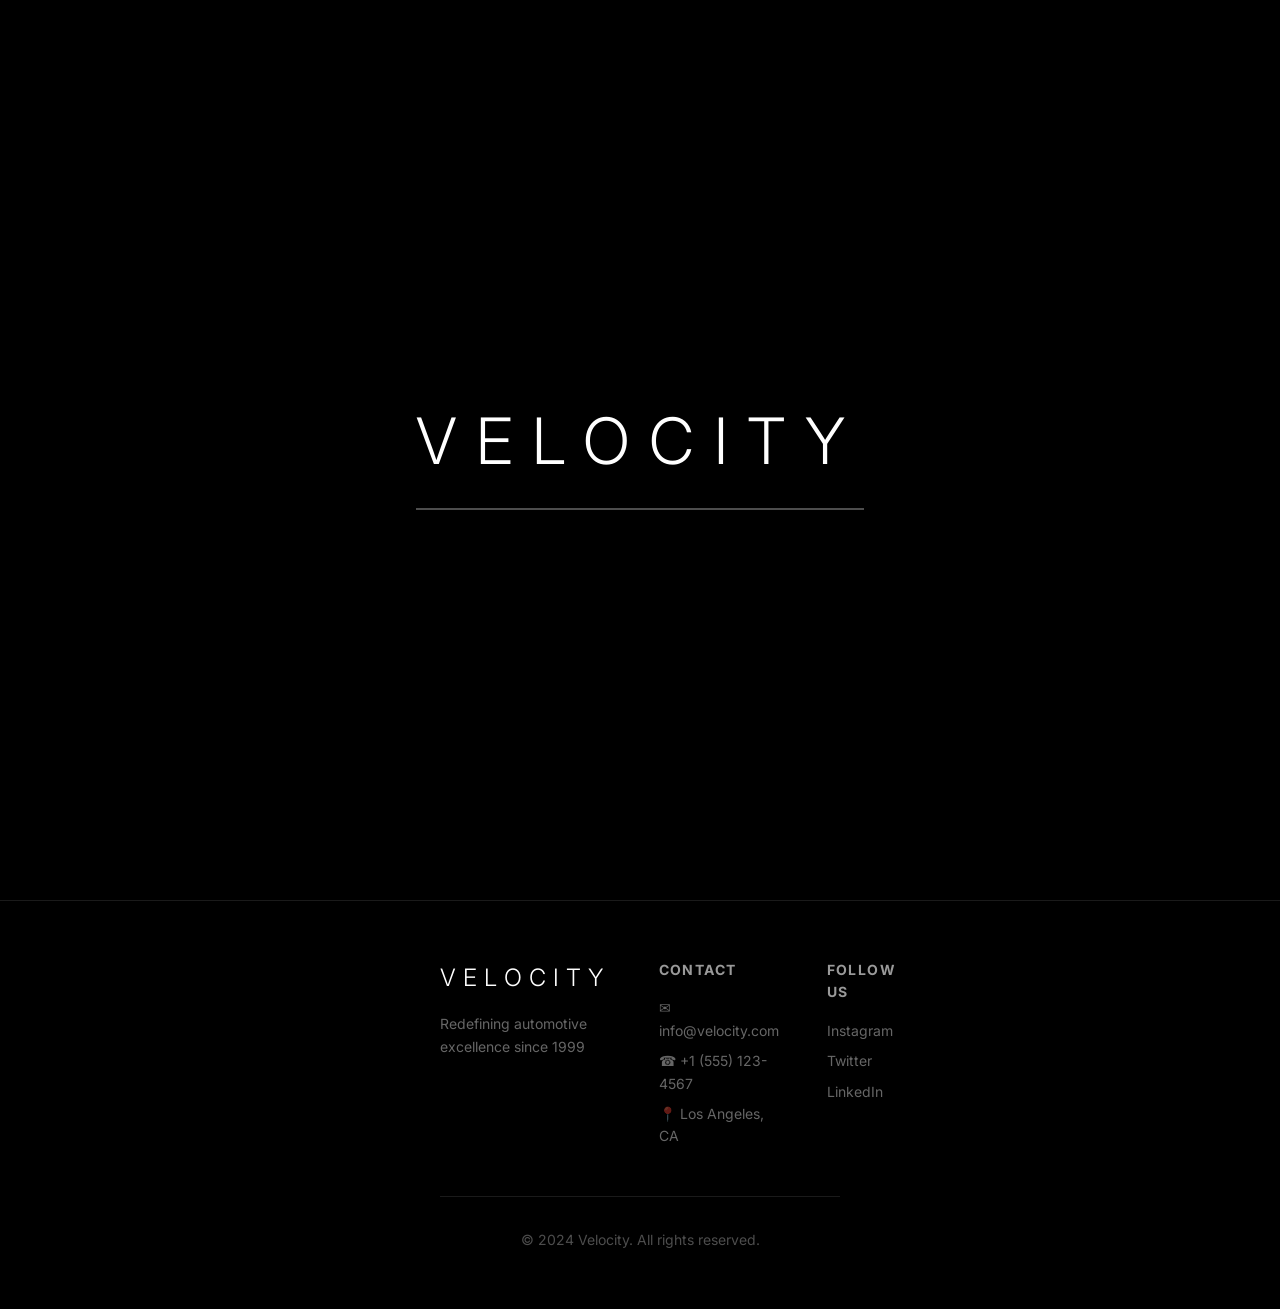
<file: index.html>
<!DOCTYPE html>
<html lang="en">
<head>
    <meta charset="UTF-8">
    <meta name="viewport" content="width=device-width, initial-scale=1.0">
    <title>Velocity - Premium Car Showcase</title>
    <link rel="stylesheet" href="login_style.css?v=2">
    <link rel="preconnect" href="https://fonts.googleapis.com">
    <link rel="preconnect" href="https://fonts.gstatic.com" crossorigin>
    <link href="https://fonts.googleapis.com/css2?family=Inter:wght@100;200;300;400;500;600;700&display=swap" rel="stylesheet">
</head>
<body>
    <!-- Loading Screen -->
    <div id="loading-screen" class="loading-screen">
        <div class="loading-content">
            <div class="loading-text">VELOCITY</div>
            <div class="loading-bar"></div>
        </div>
    </div>

    <!-- Navigation -->
    <nav class="navbar" id="navbar">
        <div class="nav-logo">VELOCITY</div>
        <div class="nav-links">
            <a href="sign_up.html" class="logout-link">SIGN UP</a>
        </div>
    </nav>

    <!-- Hero Section -->
    <section class="hero" id="hero">
        <div class="hero-background"></div>
        <div class="hero-content">
        <div class="container">
        <div class="card">
            <h1>Sign In</h1>
            <h4>Hi! Welcome Back, You've Been Missed</h4>

            <div class="Input_group">
                <input type="email" id="email" required placeholder=" ">
                <label for="email">Enter Email</label>
            </div>

            <div class="Input_group">
                <input type="password" id="password" required placeholder=" ">
                <label for="password">Enter Password</label>
            </div>

            <div class="hero_btns">
                <a href="showcase.html" class="btn">Sign In</a>
            </div>

            <div class="footer-links">
                <p><a href="forgotpass.html" class="green-link">Forgot Password?</a> or <a href="sign_up.html" class="green-link">Don't have account?</a></p>
            </div>
        </div>
    </div>
    </section>

   

    <!-- Footer -->
    <footer class="footer">
        <div class="container">
            <div class="footer-grid">
                <div class="footer-col">
                    <div class="footer-logo">VELOCITY</div>
                    <p>Redefining automotive excellence since 1999</p>
                </div>
                <div class="footer-col">
                    <h3>CONTACT</h3>
                    <div class="footer-contact">
                        <div>✉ info@velocity.com</div>
                        <div>☎ +1 (555) 123-4567</div>
                        <div>📍 Los Angeles, CA</div>
                    </div>
                </div>
                <div class="footer-col">
                    <h3>FOLLOW US</h3>
                    <div class="footer-social">
                        <a href="#">Instagram</a>
                        <a href="#">Twitter</a>
                        <a href="#">LinkedIn</a>
                    </div>
                </div>
            </div>
            <div class="footer-bottom">
                © 2024 Velocity. All rights reserved.
            </div>
        </div>
    </footer>

    <!-- Toast Notification -->
    <div id="toast" class="toast"></div>

    <script src="script.js"></script>
</body>
</html>
</file>
<file: login_style.css>
/* ===================================
   RESET & BASE STYLES
   =================================== */
* { /* apply styles to every element */
    margin: 0; /* remove default browser margin */
    padding: 0; /* remove default browser padding */
    box-sizing: border-box; /* include padding and border in width/height calculations */
}

:root { /* define reusable CSS variables */
    --bg-black: #000000; /* black background color */
    --bg-dark: #0a0a0a; /* very dark gray */
    --bg-darker: #050505; /* almost black */
    --text-white: #ffffff; /* pure white text */
    --text-gray: rgba(255, 255, 255, 0.6); /* translucent white for secondary text */
    --text-light: rgba(255, 255, 255, 0.4); /* even lighter translucent white */
    --border-color: rgba(255, 255, 255, 0.1); /* subtle border color */
    --transition: all 0.3s ease; /* default transition shorthand */
}

html {
    scroll-behavior: smooth; /* smooth scrolling for anchor links */
    overflow-x: hidden; /* prevent horizontal scrollbars */
}

body {
    font-family: 'Inter', -apple-system, BlinkMacSystemFont, 'Segoe UI', sans-serif; /* main page font stack */
    background: var(--bg-black); /* dark page background */
    color: var(--text-white); /* default text color */
    line-height: 1.6; /* spacing between lines */
    overflow-x: hidden; /* prevent horizontal overflow */
    -webkit-font-smoothing: antialiased; /* smoother font on WebKit browsers */
    -moz-osx-font-smoothing: grayscale; /* smoother font on Firefox/macOS */
}

/* Custom Scrollbar */
::-webkit-scrollbar { /* style for WebKit scrollbar */
    width: 8px; /* scrollbar track width */
}

::-webkit-scrollbar-track { /* scrollbar track background */
    background: var(--bg-black); /* match page background */
}

::-webkit-scrollbar-thumb { /* scrollbar thumb (the draggable part) */
    background: rgba(255, 255, 255, 0.2); /* light translucent thumb */
    border-radius: 4px; /* round the thumb corners */
}

::-webkit-scrollbar-thumb:hover {
    background: rgba(255, 255, 255, 0.3); /* brighter thumb on hover */
}

::selection { /* text selection styling */
    background: rgba(255, 255, 255, 0.2); /* selection highlight */
    color: white; /* selected text color */
}

/* Container */
.container {
    max-width: 1400px; /* limit content width on large screens */
    margin: 0 auto; /* center container horizontally */
    padding: 0 2rem; /* horizontal padding inside container */
}

/* ===================================
   LOADING SCREEN
   =================================== */
.loading-screen { /* full-screen loading overlay */
    position: fixed; /* fix it in place on the viewport */
    inset: 0; /* top/right/bottom/left all 0 */
    z-index: 9999; /* keep it above all other content */
    background: var(--bg-black); /* dark background */
    display: flex; /* center loading content */
    align-items: center; /* vertical centering */
    justify-content: center; /* horizontal centering */
    transition: opacity 0.5s ease; /* fade-out transition */
}

.loading-screen.hidden {
    opacity: 0; /* hide the screen visually */
    pointer-events: none; /* allow clicks through when hidden */
}

.loading-content {
    text-align: center; /* center text inside loading block */
}

.loading-text {
    font-size: 4rem; /* large loading text */
    font-weight: 300; /* light font weight */
    letter-spacing: 0.3em; /* spacing between letters */
    margin-bottom: 1rem; /* space below text */
    animation: pulse 1.5s infinite; /* pulsing animation */
}

.loading-bar {
    height: 2px; /* thin loading line */
    background: rgba(255, 255, 255, 0.3); /* translucent line color */
    animation: loading 1.5s ease-in-out; /* animated width growth */
}

@keyframes pulse {
    0%, 100% { transform: scale(1); } /* normal size at start/end */
    50% { transform: scale(1.1); } /* pulse bigger halfway through */
}

@keyframes loading {
    0% { width: 0; } /* start with zero width */
    100% { width: 100%; } /* expand to full width */
}

/* ===================================
   NAVIGATION
   =================================== */
.navbar {
    position: fixed; /* keep navbar fixed at top */
    top: 0;
    left: 0;
    right: 0;
    z-index: 1000; /* above most page content */
    padding: 1.5rem 2rem; /* navbar padding */
    display: flex; /* horizontal layout */
    justify-content: space-between; /* space between logo and links */
    align-items: center; /* center items vertically */
    backdrop-filter: blur(12px); /* blurred background effect */
    background: rgba(0, 0, 0, 0.3); /* translucent dark background */
    border-bottom: 1px solid var(--border-color); /* subtle line below navbar */
    opacity: 0; /* initially hidden for animation */
    transform: translateY(-100%); /* start above view */
    animation: slideDown 0.8s ease forwards; /* animate into place */
    animation-delay: 2s; /* wait before animation starts */
}

.nav-logo {
    font-size: 1.5rem; /* logo font size */
    font-weight: 300; /* light weight text */
    letter-spacing: 0.3em; /* space out letters */
}

.nav-links {
    display: flex; /* horizontal list of links */
    gap: 2rem; /* space between links */
}

.nav-links a {
    color: var(--text-white); /* white link text */
    text-decoration: none; /* remove underline */
    font-size: 0.875rem; /* small text size */
    letter-spacing: 0.15em; /* letter spacing for links */
    transition: var(--transition); /* smooth hover transition */
}

.nav-links a.logout-link:hover {
    color: red; /* red text on hover for logout */
}

.nav-links a:hover {
    color: var(--text-gray); /* lighter link color on hover */
}

/* Active / current navigation link */
.nav-links a.active {
    color: #068fff; /* bright blue for active nav */
    text-shadow: 0 0 10px rgba(6, 143, 255, 0.25); /* glow effect */
    position: relative; /* allow absolute pseudo-element */
}

.nav-links a.active::after {
    content: ''; /* pseudo-element used for underline */
    position: absolute; /* position relative to active link */
    left: 50%;
    transform: translateX(-50%); /* center underline */
    bottom: -6px; /* place just below link text */
    width: 60%; /* underline width */
    height: 3px; /* underline thickness */
    background: linear-gradient(90deg, rgba(6,143,255,0.9), rgba(56,189,248,0.6)); /* gradient underline */
    border-radius: 2px; /* rounded ends */
    box-shadow: 0 6px 18px rgba(6,143,255,0.12); /* soft glow below */
}

.nav-links a.logout-link:hover {
    color: red !important; /* force red on hover for logout link */
}

@keyframes slideDown {
    to {
        opacity: 1; /* fade in nav */
        transform: translateY(0); /* slide nav down into place */
    }
}

/* ===================================
   HERO SECTION
   =================================== */
.hero {
    position: relative; /* contain absolute background */
    height: 100vh; /* full viewport height */
    display: flex; /* use flex layout */
    align-items: center; /* center vertically */
    justify-content: center; /* center horizontally */
    overflow: hidden; /* hide overflow from background */
}

.hero-background {
    position: absolute; /* sit behind hero content */
    inset: 0; /* fill entire hero area */
    background-image: url('https://images.unsplash.com/photo-1503376780353-7e6692767b70?w=1920&q=80'); /* hero background image */
    background-size: cover; /* cover entire area */
    background-position: center; /* center the image */
    z-index: 0; /* behind content */
}

.hero-background::after {
    content: '';
    position: absolute;
    inset: 0; /* overlay full hero background */
    background: linear-gradient(to bottom, rgba(0,0,0,0.7), rgba(0,0,0,0.5), rgba(0,0,0,1)); /* dark gradient overlay */
}

.hero-content {
    position: relative; /* stack above background */
    z-index: 10; /* bring content forward */
    text-align: center; /* center text */
    padding: 0 1rem; /* horizontal padding */
}

.hero-category {
    font-size: 0.875rem; /* smaller category text */
    letter-spacing: 0.3em; /* spaced letters */
    margin-bottom: 1.5rem; /* space below */
    color: var(--text-gray); /* secondary text color */
}

.hero-title {
    margin-bottom: 2rem; /* space below title */
}

.hero-title-line {
    font-size: clamp(4rem, 10vw, 8rem); /* responsive large heading */
    font-weight: 300; /* light title weight */
    line-height: 1; /* tight line spacing */
    letter-spacing: -0.02em; /* slight negative letter spacing */
    overflow: hidden; /* hide overflow if needed */
}

.hero-tagline {
    font-size: clamp(1.25rem, 3vw, 1.75rem); /* responsive tagline size */
    font-weight: 300; /* light weight */
    margin-bottom: 3rem; /* space under tagline */
    color: var(--text-gray); /* muted text color */
    max-width: 800px; /* limit tagline width */
    margin-left: auto; /* center within parent */
    margin-right: auto; /* center within parent */
}

.hero-specs {
    display: flex; /* horizontal stats layout */
    gap: 3rem; /* space between items */
    justify-content: center; /* center stats */
    font-size: 0.875rem; /* small stat text */
    letter-spacing: 0.15em; /* spacing between letters */
}

.spec-item {
    text-align: center; /* center each spec item */
}

.spec-value {
    font-size: 2rem; /* large number text */
    font-weight: 300; /* light text weight */
    margin-bottom: 0.25rem; /* space below value */
}

.spec-label {
    color: var(--text-light); /* lighter label text */
}

.scroll-indicator {
    position: absolute; /* position at bottom center */
    bottom: 3rem;
    left: 50%;
    transform: translateX(-50%); /* center horizontally */
    display: flex; /* stack arrow and text */
    flex-direction: column; /* vertical layout */
    align-items: center;
    gap: 0.5rem; /* space between items */
    color: var(--text-light); /* light instruction text */
    font-size: 0.75rem; /* small font size */
    letter-spacing: 0.15em; /* letter spacing */
}

.scroll-arrow {
    animation: bounce 1.5s infinite; /* arrow bouncing animation */
}

@keyframes bounce {
    0%, 100% { transform: translateY(0); } /* arrow at rest */
    50% { transform: translateY(10px); } /* arrow moves down */
}

/* Fade In Animations */
.fade-in-up {
    opacity: 0; /* start hidden */
    animation: fadeInUp 0.8s ease forwards; /* fade up into view */
}

.fade-in-up.delay-1 {
    animation-delay: 0.2s; /* delay fade-in by 0.2s */
}

.fade-in-up.delay-2 {
    animation-delay: 0.4s; /* delay fade-in by 0.4s */
}

.fade-in-up.delay-3 {
    animation-delay: 0.6s; /* delay fade-in by 0.6s */
}

.fade-in-up.delay-4 {
    animation-delay: 0.8s; /* delay fade-in by 0.8s */
}

@keyframes fadeInUp {
    from {
        opacity: 0; /* start transparent */
        transform: translateY(30px); /* start slightly below */
    }
    to {
        opacity: 1; /* end fully visible */
        transform: translateY(0); /* end in place */
    }
}

/* ===================================
   MARQUEE
   =================================== */
.marquee {
    position: relative; /* contain the moving text */
    overflow: hidden; /* hide overflow outside the box */
    padding: 2rem 0; /* vertical padding */
    border-top: 1px solid var(--border-color); /* top border */
    border-bottom: 1px solid var(--border-color); /* bottom border */
    background: rgba(255, 255, 255, 0.02); /* subtle background */
}

.marquee-content {
    display: flex; /* horizontal marquee layout */
    gap: 3rem; /* space between words/items */
    white-space: nowrap; /* keep text on one line */
    font-size: 2.5rem; /* large marquee text */
    font-weight: 300; /* light font weight */
    letter-spacing: 0.15em; /* spaced letters */
    color: rgba(255, 255, 255, 0.2); /* faint text color */
    animation: marquee 20s linear infinite; /* slow continuous scroll */
}

@keyframes marquee {
    0% { transform: translateX(0); } /* start at normal position */
    100% { transform: translateX(-50%); } /* move left half the width */
}

/* ===================================
   SHOWCASE SECTION
   =================================== */
.showcase {
    padding: 8rem 0; /* vertical spacing for section */
}

.section-header {
    text-align: center; /* center section heading */
    margin-bottom: 5rem; /* space below header */
}

.section-header h2 {
    font-size: clamp(3rem, 7vw, 5rem); /* responsive header size */
    font-weight: 300; /* light heading weight */
    line-height: 1.1; /* line spacing */
    letter-spacing: -0.02em; /* small negative letter spacing */
    margin-bottom: 1.5rem; /* space below heading */
}

.section-header p {
    font-size: 1.25rem; /* paragraph size */
    color: var(--text-gray); /* muted text color */
    max-width: 800px; /* limit paragraph width */
    margin: 0 auto; /* center paragraph */
}

.car-category {
    display: grid; /* two-column layout */
    grid-template-columns: 1fr 1fr; /* equal columns */
    gap: 3rem; /* gap between columns */
    margin-bottom: 8rem; /* spacing below category */
    align-items: center; /* center items vertically */
    opacity: 0; /* start hidden for animation */
    transform: translateY(50px); /* start slightly lower */
    transition: opacity 0.8s ease, transform 0.8s ease; /* animate into place */
}
/* ===================================
   FOOTER
   =================================== */
.footer {
    border-top: 1px solid var(--border-color); /* top border for footer */
    padding: 3rem 0; /* vertical footer space */
}

.footer-grid {
    display: grid; /* footer column layout */
    grid-template-columns: repeat(3, 1fr); /* three columns */
    gap: 3rem; /* spacing between columns */
    margin-bottom: 3rem; /* space below grid */
}

.footer-logo {
    font-size: 1.5rem; /* footer logo size */
    font-weight: 300; /* light weight */
    letter-spacing: 0.3em; /* spaced letters */
    margin-bottom: 1rem; /* space below logo */
}

.footer-col p {
    color: var(--text-light); /* light text color for paragraphs */
    font-size: 0.875rem; /* small paragraph size */
}

.footer-col h3 {
    font-size: 0.875rem; /* heading size */
    letter-spacing: 0.1em; /* small letter spacing */
    color: var(--text-gray); /* muted heading color */
    margin-bottom: 1rem; /* space below heading */
}

.footer-contact,
.footer-social {
    display: flex; /* vertical list layout */
    flex-direction: column; /* stack items vertically */
    gap: 0.5rem; /* small gap between items */
    font-size: 0.875rem; /* text size */
    color: var(--text-light); /* light text color */
}

.footer-social a {
    color: var(--text-light); /* link color */
    text-decoration: none; /* remove underline */
    transition: color 0.3s ease; /* smooth hover color change */
}

.footer-social a:hover {
    color: var(--text-white); /* make social links white on hover */
}

.footer-bottom {
    text-align: center; /* center footer bottom text */
    font-size: 0.875rem; /* small text size */
    color: rgba(255, 255, 255, 0.3); /* faint text color */
    padding-top: 2rem; /* spacing above bottom area */
    border-top: 1px solid var(--border-color); /* line above bottom area */
}


.container {
    width: min(100%, 420px); /* limit container width for form/card layout */
    padding: 10px; /* inner spacing */
    z-index: 1; /* keep container above background content */
}

.card {
    width: 100%; /* full width inside container */
    padding: 28px 24px; /* inner card spacing */
    background: rgba(255, 255, 255, 0.12); /* translucent card background */
    backdrop-filter: blur(16px); /* blur content behind card */
    -webkit-backdrop-filter: blur(16px); /* WebKit-specific blur */
    border: 1px solid rgba(255, 255, 255, 0.2); /* subtle border */
    border-radius: 20px; /* rounded corners */
    box-shadow: 0 8px 32px 0 rgba(0, 0, 0, 0.37); /* card shadow */
    color: #ffffff; /* card text color */
}

.card h1 {
    font-size: 24px; /* heading size */
    margin-bottom: 4px; /* small gap below heading */
    color: #ffffff; /* heading color */
    text-align: center; /* center heading text */
}

.card h4 {
    font-size: 13px; /* subheading size */
    color: #94a3b8; /* muted subheading color */
    font-weight: 400; /* normal weight */
    margin-bottom: 24px; /* spacing below */
    margin-top: 12px; /* spacing above */
    text-align: center; /* center text */
}

.footer-links p{ /* paragraph inside footer links */
    text-align: center; /* center text */
    color: #64748b; /* gray text color */
    margin: 12px; /* spacing around paragraph */
}
.Input_group {
    position: relative; /* for floating label positioning */
    width: 100%; /* full container width */
    margin: 24px 0; /* vertical spacing between fields */
}

.Input_group input, 
.Input_group select {
    width: 100%; /* full width fields */
    padding: 12px 14px; /* field padding */
    border: 1.5px solid #068fff; /* blue border */
    border-radius: 20px; /* rounded field corners */
    font-size: 14px; /* input text size */
    outline: none; /* remove default focus outline */
    background: transparent; /* transparent background */
}

.Input_group label {
    position: absolute; /* floating label position */
    top: 50%; /* center vertically */
    left: 12px; /* align to left edge */
    transform: translateY(-50%); /* truly center vertically */
    color: #64748b; /* gray label color */
    font-size: 14px; /* label font size */
    pointer-events: none; /* allow clicks through label */
    transition: all 0.3s ease; /* smooth move on focus */
    background: transparent; /* transparent background */
    padding: 0 4px; /* small padding to avoid overlap */
}
.Input_group input:focus + label,
.Input_group input:not(:placeholder-shown) + label {
    top: -8px; /* move label above input */
    font-size: 13px; /* shrink label text */
    color: #068fff; /* highlight label color */
    background: transparent; /* keep background transparent */
}
.hero_btns {
    display: flex; /* align buttons horizontally */
    gap: 10px; /* space between buttons */
    margin-top: 20px; /* spacing above button group */
}

.btn {
    flex: 1; /* buttons share available space */
    text-align: center; /* center button text */
    background: #08428c; /* blue button background */
    color: #ffffff; /* white button text */
    text-decoration: none; /* remove underline if link */
    font-weight: 600; /* bold button text */
    font-size: 12px; /* button text size */
    text-transform: uppercase; /* uppercase letters */
    padding: 12px 8px; /* button padding */
    letter-spacing: 0.5px; /* spacing between letters */
    transition: all 0.3s ease; /* smooth hover transition */
    border-radius: 18px; /* pill-shaped corners */
}

.findcode {
    margin-top: 1rem;
}

.findcode-link {
    color: #68d391;
    text-decoration: none;
    font-weight: 600;
    transition: color 0.3s ease, text-shadow 0.3s ease;
}

.findcode-link:hover {
    color: #a7f3d0;
    text-shadow: 0 0 12px rgba(167, 243, 208, 0.5);
}

.btn:hover {
    background: #38bdf8; /* lighter blue on hover */
    color: #0f172a; /* dark text on hover */
    box-shadow: 0 0 15px rgba(56, 189, 248, 0.5); /* glowing shadow on hover */
}




/* ===================================
   RESPONSIVE
   =================================== */
@media (max-width: 768px) {
    .container {
        width: min(100%, 420px); /* container width adapts */
        padding: 0 1.25rem; /* smaller horizontal padding */
    }

    .card {
        padding: 22px 18px; /* smaller card padding */
        border-radius: 16px; /* slightly smaller corners */
    }

    .card h1 {
        font-size: 20px; /* smaller heading on medium screens */
    }

    .card h4 {
        font-size: 12px; /* smaller subheading */
    }

    .Input_group input,
    .Input_group select {
        padding: 10px 12px; /* smaller field padding */
        font-size: 13px; /* smaller input text */
        border-radius: 16px; /* less rounded fields */
    }

    .Input_group label {
        font-size: 13px; /* smaller label text */
    }

    .hero_btns {
        flex-direction: column; /* stack buttons vertically */
        gap: 12px; /* spacing between stacked buttons */
    }

    .btn {
        font-size: 13px; /* slightly larger button text */
        padding: 10px 10px; /* adjust button padding */
        border-radius: 16px; /* slightly smaller border radius */
    }

    /* small-screen navbar, hero and loading tweaks */
    .navbar {
        padding: 1rem 1.25rem; /* smaller navbar padding */
    }

    .loading-text {
        font-size: 3rem; /* smaller loading text */
    }

    .hero {
        height: auto; /* allow hero to grow */
        padding: 6rem 0; /* vertical spacing on hero */
        display: flex; /* enable flex layout */
        flex-direction: column; /* stack hero content vertically */
        align-items: center; /* center hero items */
        gap: 1.5rem; /* spacing between hero blocks */
    }

    .hero-content {
        padding: 0 0.5rem; /* smaller hero content padding */
    }

    .nav-links {
        display: none; /* hide nav links on medium screens */
    }

    .footer-grid {
        grid-template-columns: 1fr; /* stack footer columns */
    }

    .container {
        margin-top: 2rem; /* add top margin on medium screens */
        width: min(100%, 420px); /* keep max width */
        padding: 0 1rem; /* reduced horizontal padding */
    }

    .card {
        max-width: 420px; /* limit card width */
        margin: 0 auto; /* center card */
    }

    .hero-title-line {
        font-size: clamp(2.5rem, 8vw, 4.5rem); /* smaller hero heading */
        line-height: 1.05; /* tighter line spacing */
    }

    .marquee-content {
        font-size: 2rem; /* smaller marquee text */
    }

    .spec-value {
        font-size: 1.5rem; /* smaller stat values */
    }
}

@media (max-width: 480px) {
    .container {
        width: 100%; /* full width container on small screens */
        padding: 0 1rem; /* small side padding */
    }

    .card {
        padding: 18px 14px; /* smaller card padding */
        border-radius: 14px; /* smaller corner radius */
    }

    .card h1 {
        font-size: 18px; /* smaller card heading */
    }

    .card h4 {
        font-size: 11px; /* smaller card subheading */
    }

    .Input_group input,
    .Input_group select {
        padding: 10px 10px; /* smaller field padding */
        font-size: 13px; /* input text size */
    }

    .Input_group label {
        top: -6px; /* adjust label position */
    }

    .hero_btns {
        gap: 10px; /* smaller gap between buttons */
    }

    .btn {
        font-size: 12px; /* smaller button text */
        padding: 10px 8px; /* smaller button padding */
    }

    /* extra mobile tweaks */
    .navbar {
        padding: 0.75rem 1rem; /* smallest navbar padding */
    }

    .loading-text {
        font-size: 2.5rem; /* smaller loading message */
    }

    .hero-tagline {
        font-size: 1rem; /* smaller tagline text */
        max-width: 100%; /* allow full width */
    }

    /* reduce large hero headings and marquee on small screens */
    .hero-title-line {
        font-size: clamp(1.6rem, 10vw, 3rem); /* much smaller hero heading */
        line-height: 1.05; /* tight line spacing */
        letter-spacing: -0.01em; /* slight letter-spacing change */
    }

    .marquee-content {
        font-size: 1.2rem; /* smaller marquee text */
    }

    .spec-value {
        font-size: 1rem; /* smaller stat values */
    }

    .spec-value {
        font-size: 1.25rem; /* override to slightly larger value if needed */
    }

    .Input_group textarea {
        min-height: 100px; /* ensure textarea has enough height */
    }
}
</file>
